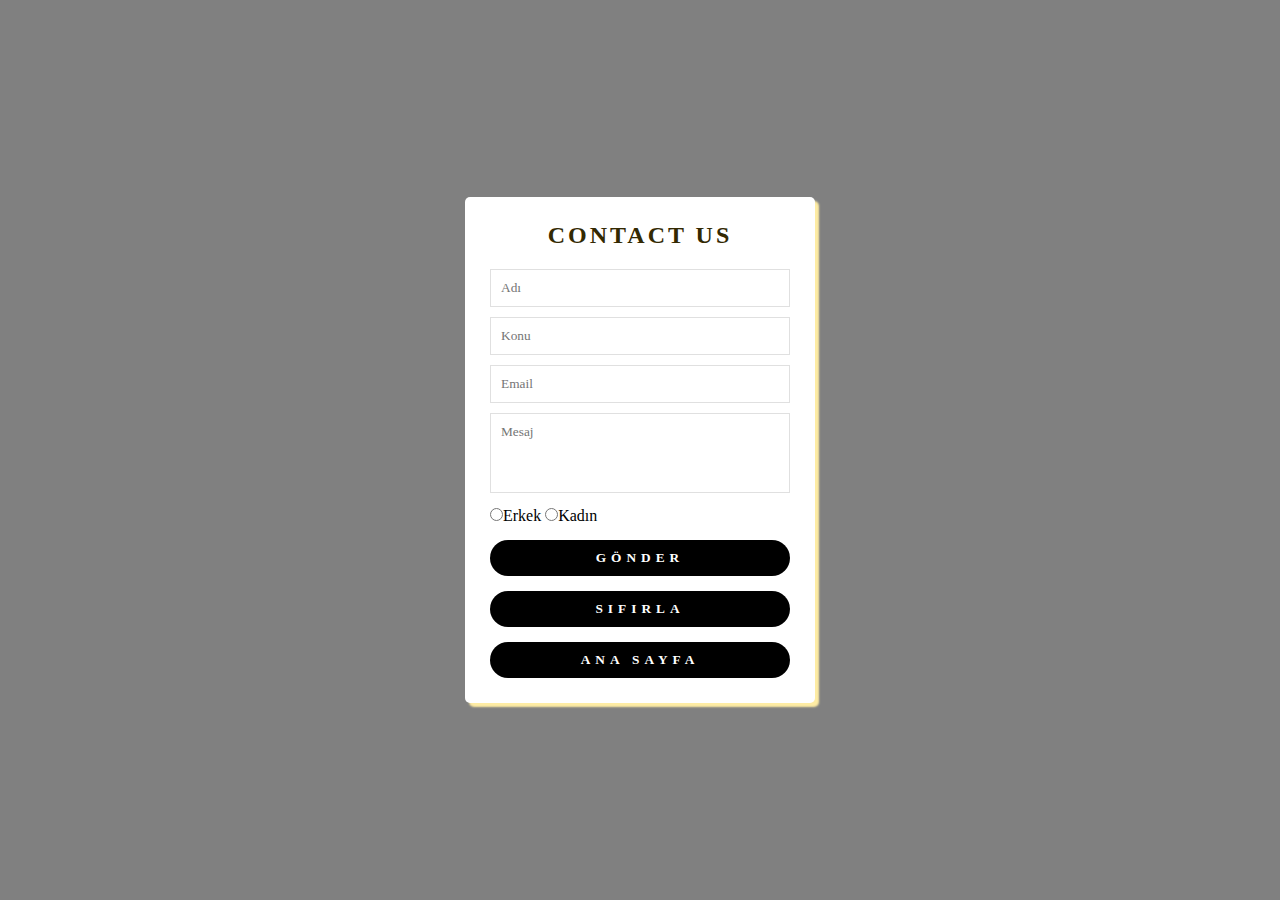
<file: iletisim.html>
﻿<!DOCTYPE html>
<html>
<head>
    <meta charset="UTF-8">
    <meta http-equiv="X-UA-Compatible" content="IE=edge">
    <meta name="viewport" content="width=device-width, initial-scale=1.0">
    <title>contact us</title>
    <link rel="stylesheet" href="iletisim.css">
    <link rel="shortcut icon" href="images/Mesaj.png">

</head>
<body>


    <div class="wrapper">
        <h2>Contact us</h2>
        <div id="error_message">

        </div>
        <form action="" id="myform" onsubmit="return validate();">
            <div class="input_field">
                <input type="text" placeholder="Adı" id="name">
            </div>
            <div class="input_field">
                <input type="text" placeholder="Konu" id="subject">
            </div>
            <div class="input_field">
                <input type="text" placeholder="Email" id="email">
            </div>
            <div class="input_field">
                <textarea placeholder="Mesaj" id="message"></textarea>
            </div>
            <div>
                <input type="radio" value="male">Erkek
                <input type="radio" value="female">Kadın
            </div>
            
			

            <input type="submit" class="btn" value="Gönder">

            <input type="reset" class="btn" value="sıfırla">

            <button class="btn"><a href="index.html" class="home">ANA SAYFA</a></button>


        </form>

    </div>

    <script src="iletisim.js"></script>

</body>
</html>
</file>
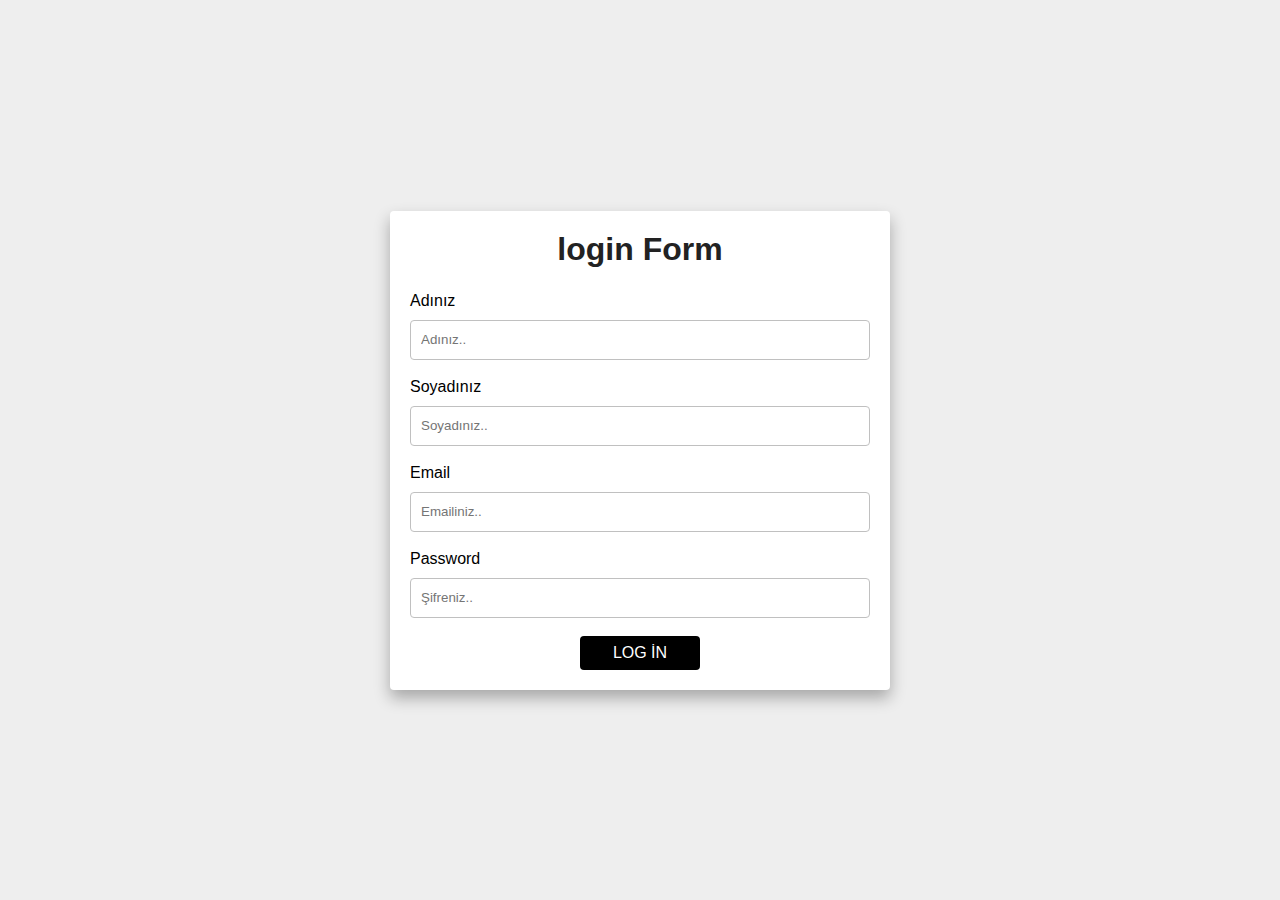
<file: login.html>
<!DOCTYPE html>
<html lang="tr">
<head>
    <meta charset="utf-8" />
    <meta name="viewport" content="width=device-width, initial-scale=1.0"/>
    <title>LOGIN SAYFASI</title>
    <style>
        *{
            margin: 0;
            padding: 0;
            box-sizing: border-box;
        }
        body{
            min-height: 100vh;
            background: #eee;
            display: flex;
            font-family: sans-serif;
        }
        .container{
            margin: auto;
            width: 500px;
            max-width: 90%;
        }
        .container form{
            width: 100%;
            height: 100%;
            padding: 20px;
            background: white;
            border-radius: 4px;
            box-shadow: 0 8px 16px rgba(0,0,0,.3);
        }
        .container form h1{
            text-align: center;
            margin-bottom: 24px;
            color: #222;
        }
        .container form .form-control{
            width: 100%;
            height: 40px;
            background: white;
            border-radius: 4px;
            border: 1px solid silver;
            margin: 10px 0 18px 0;
            padding: 0 10px
        }
        .container form .btn{
            margin-left: 50%;
            transform: translateX(-50%);
            width: 120px;
            height: 34px;
            border: none;
            outline: none;
            background: #000000;
            cursor: pointer;
            font-size: 16px;
            text-transform: uppercase;
            color: white;
            border-radius: 4px;
            transform: .3s;
        }
        .container form .btn:hover{
            opacity: .7;
        }
    </style>
</head>
<body>
    <div class="container">
        <form action="login.php" method="post">
            <div>
                <h1>login Form</h1>
                <label for="">Adınız</label>
                <input type="text" class="form-control" required placeholder="Adınız.." name="adi" />
            </div>
            <div>
                <label for="">Soyadınız</label>
                <input type="text" class="form-control" required placeholder="Soyadınız.." name="soyadi" />
            </div>
            <div>
                <label for="">Email</label>
                <input type="email" class="form-control" id="email" required placeholder="Emailiniz.." name="email" />
            </div>
            <div>
                <label for="">Password</label>
                <input type="password" class="form-control" id="password" placeholder="Şifreniz.." name="password" />
            </div>
            <input type="submit" class="btn" value="Log in" />
        </form>
    </div>
</body>
</html>
</file>
<file: iletisim.css>
*
{
  margin: 0;
  padding: 0;
  box-sizing: border-box;
  outline: none;
  font-family: montserrat;
}
  
  body
{
  background: grey;
}
  
  .wrapper
{
  position: absolute;
  top: 50%;
  left: 50%;
  transform: translate(-50%,-50%);
  max-width: 350px;
  width: 100%;
  background: #fff;
  padding: 25px;
  border-radius: 5px;
  box-shadow: 4px 4px 2px rgba(254,236,164,1); 
}
  
h2
{
  text-align: center;
  margin-bottom: 20px;
  text-transform: uppercase;
  letter-spacing: 3px;
  color: #332902;
}
  
.input_field
{
  margin-bottom: 10px;
}
  
  .wrapper .input_field input[type="text"],
  textarea
{
  border: 1px solid #e0e0e0;
  width: 100%;
  padding: 10px;
}
  
  textarea
{
  resize: none;
  height: 80px;
}
  
  .btn
{
  border: 0px;
  margin-top: 15px;
  padding: 10px;
  text-align: center;
  width: 100%;
  background:black;
  color: white;
  text-transform: uppercase;
  letter-spacing: 5px;
  font-weight: bold;
  border-radius: 25px;
  cursor: pointer;
}

.home,.home:hover
{
  color: #fff;
  text-decoration: none;
} 
  
#error_message
{
  margin-bottom: 20px;
  background: grey;
  padding: 0px;
  color:white;
  text-align: center;
  font-size: 14px;
  transition: all 0.5s ease;
}
</file>
